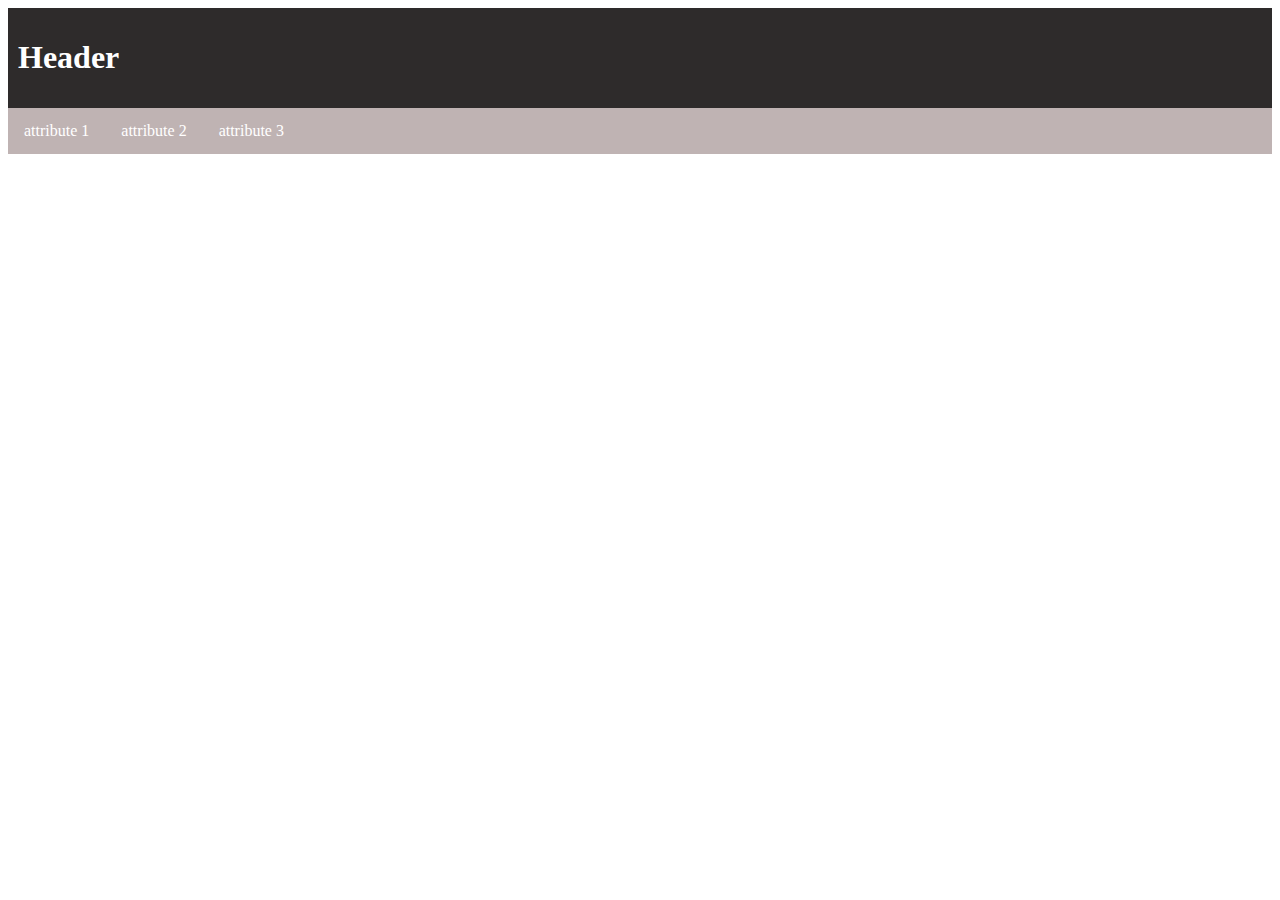
<file: superown.html>
<!doctype html>
<html lang="en">
  <head>
    <!-- Required meta tags -->
    <meta charset="utf-8">
    <meta name="viewport" content="width=device-width, initial-scale=1, shrink-to-fit=no">

    <!-- Bootstrap CSS -->
    <link rel="stylesheet" href="https://stackpath.bootstrapcdn.com/bootstrap/4.2.1/css/bootstrap.min.css" integrity="sha384-GJzZqFGwb1QTTN6wy59ffF1BuGJpLSa9DkKMp0DgiMDm4iYMj70gZWKYbI706tWS" crossorigin="anonymous">
    <link rel="stylesheet" type="text/css" href="sick.css">
   
  </head>
  <body>
  
      <div class="header">
	  <h1 style="color:white">Header</h1>
	  </div>
	  
	  <div class="topnav">
  <a href="#">attribute 1</a>
  <a href="#">attribute 2</a>
  <a href="#">attribute 3</a>
</div>
	
	
	
	
	
	
	
	
    
	
	<!-- Optional JavaScript -->
    <!-- jQuery first, then Popper.js, then Bootstrap JS -->
    <script src="https://code.jquery.com/jquery-3.3.1.slim.min.js" integrity="sha384-q8i/X+965DzO0rT7abK41JStQIAqVgRVzpbzo5smXKp4YfRvH+8abtTE1Pi6jizo" crossorigin="anonymous"></script>
    <script src="https://cdnjs.cloudflare.com/ajax/libs/popper.js/1.14.6/umd/popper.min.js" integrity="sha384-wHAiFfRlMFy6i5SRaxvfOCifBUQy1xHdJ/yoi7FRNXMRBu5WHdZYu1hA6ZOblgut" crossorigin="anonymous"></script>
    <script src="https://stackpath.bootstrapcdn.com/bootstrap/4.2.1/js/bootstrap.min.js" integrity="sha384-B0UglyR+jN6CkvvICOB2joaf5I4l3gm9GU6Hc1og6Ls7i6U/mkkaduKaBhlAXv9k" crossorigin="anonymous"></script>
  </body>
</html>
</file>
<file: sick.css>
.header {
  background-color: #2E2B2B;
  text-align:left;
  font-family:Concert One;
  padding: 10px 0px 10px 10px;
}

.topnav {
	background-color:#BFB3B3;
	overflow:hidden;
} 

.topnav a{
	float: left;
	color:white;
	display: inline-block;
  text-align: center;
  font-family:Montserrat;
  padding: 14px 16px;
  text-decoration: none;
}

.topnav a:hover{
	border:1px solid white;
	background-color:#20E488;
	transition:all 0.5s ease-in;
}
</file>
